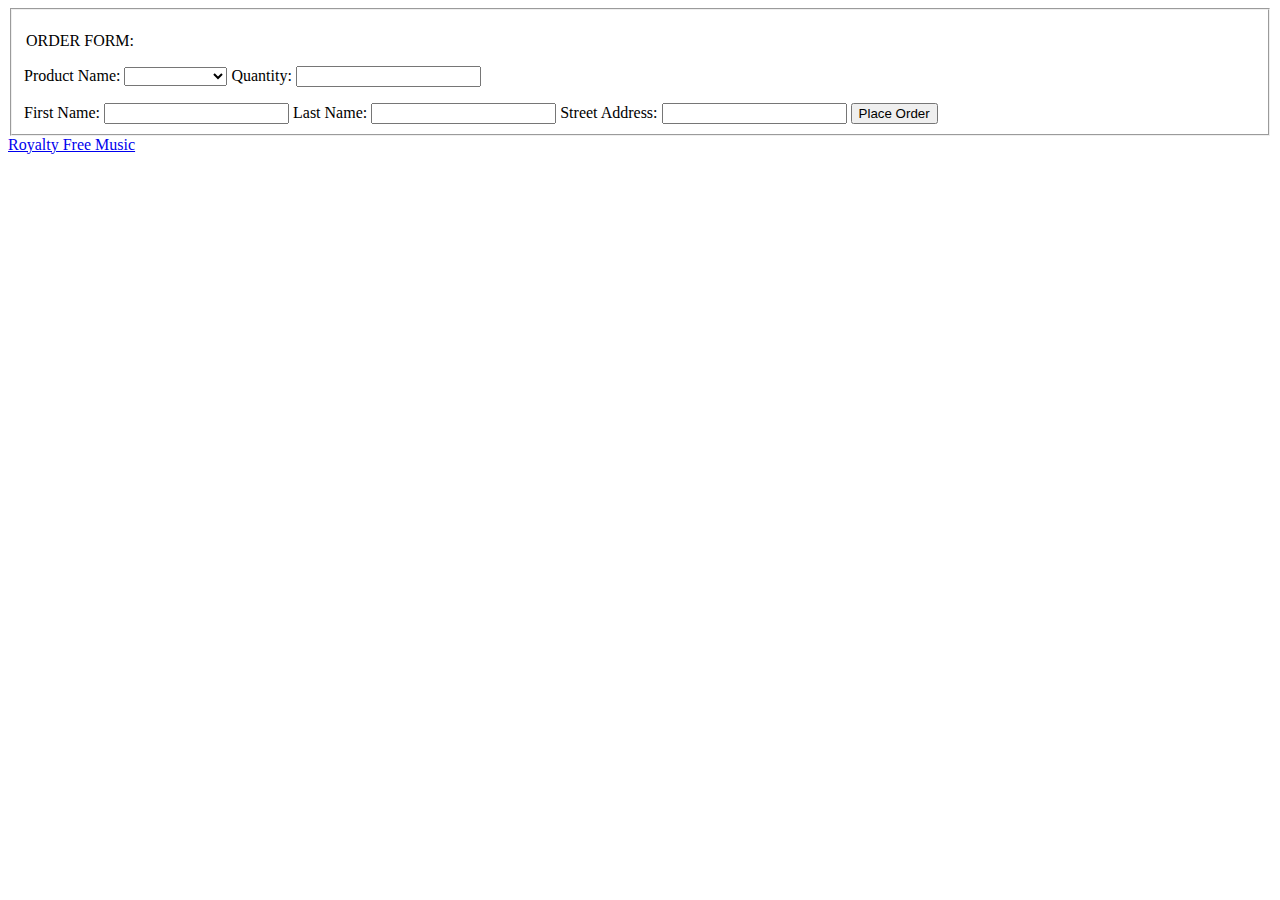
<file: index.html>
<!DOCTYPE html>

<html>
  <head>
    <link rel="stylesheet" type="text/css" href="style.css"/>
  </head>
  <body>
    <header>
    </header>
    <form>
      <fieldset>
        <p>
          <legend>ORDER FORM:</legend>
        </p>
        <label class="products" for="products">Product Name:</label>
        <select name="dropDownMenu" id="products">
          <option value="null"></option>
          <option value="bag.jpg">Bag</option>
          <option value="banana.jpg">Banana</option>
          <option value="bathroom.jpg">Bathroom</option>
          <option value="boot.jpg">Boot</option>
          <option value="breakfast.jpg">Breakfast</option>
          <option value="bubblegum.jpg">Bubblegum</option>
          <option value="chair.jpg">Chair</option>
          <option value="cthulhu.jpg">Cthulhu</option>
          <option value="dog-duck.jpg">Dog-Duck</option>
          <option value="dragon.jpg">Dragon Meat</option>
          <option value="pen.jpg">Pen</option>
          <option value="pet-sweep.jpg">Pet-Sweep</option>
          <option value="scissors.jpg">Scissors</option>
          <option value="shark.jpg">Shark</option>
          <option value="sweep.jpg">Sweep</option>
          <option value="tauntaun.jpg">Tauntaun</option>
          <option value="unicorn.jpg">Unicorn Meat</option>
          <option value="usb.gif">Tentacle USB</option>
          <option value="water-can.jpg">Water Can</option>
          <option value="wine-glass.jpg">Wine Glass</option>
        </select>

        <label class="quantity" for="quantity">Quantity:</label>
        <input class="quantity" name="quantityInput" type="number"></input>
        <p></p>
        <label class="first-name" for="firstName">First Name:</label>
        <input class="first-name" name="firstNameInput" type="text"></input>

        <label class="last-name" for="lastName">Last Name:</label>
        <input class="last-name" name="lastNameInput" type="text"></input>

        <label class="address" for="address">Street Address:</label>
        <input class="address" name="addressInput" type="text"></input>

        <button id="placeOrder">Place Order</button>
      </fieldset>
    </form>

    <!-- Darmowy odtwarzacz muzyki na stronę z www.soundimage.pl START //-->
    <script id="player_type" language="javascript" type="text/javascript">
    var player_id=1;
    var soundimage_player_start = 1;
    document.write('<div id="soundimage_holder'+player_id+'" align="top-left">');
    document.write('<div id="soundimage_player_main'+player_id+'"></div>');
    document.write('<a id="soundimage_player_links'+player_id+'" href="http://www.soundimage.eu/" target="_blank" title="Royalty Free Music">Royalty Free Music</a>');
    </script>
    <script id="player_script" src="http://www.soundimage.pl/freemusic/soundimage_player_en2.js" language="javascript" type="text/javascript"></script>
    </div>
    <!-- Free website background music player from www.soundimage.eu END //-->

    <script src="app.js"></script>
  </body>
</html>
</file>
<file: style.css>
/* ref. Mark Lee
https://codepen.io/leemark/
https://codepen.io/leemark/pen/dJxHp ; ln. 2-15*/
@import url(https://fonts.googleapis.com/css?family=Advent+Pro:100);
html {
  background:  url(http://upload.wikimedia.org/wikipedia/commons/d/dd/Muybridge_race_horse_animated.gif) no-repeat center center fixed;
  background-size: cover;
}
h1{
  font-family: 'Advent Pro', sans-serif;
  font-size: 3em;
  margin: .2em .5em;
  color: rgba(0,0,0, 0.3);
}
body {
    height: 100%;
}

.player:hide {

}
</file>
